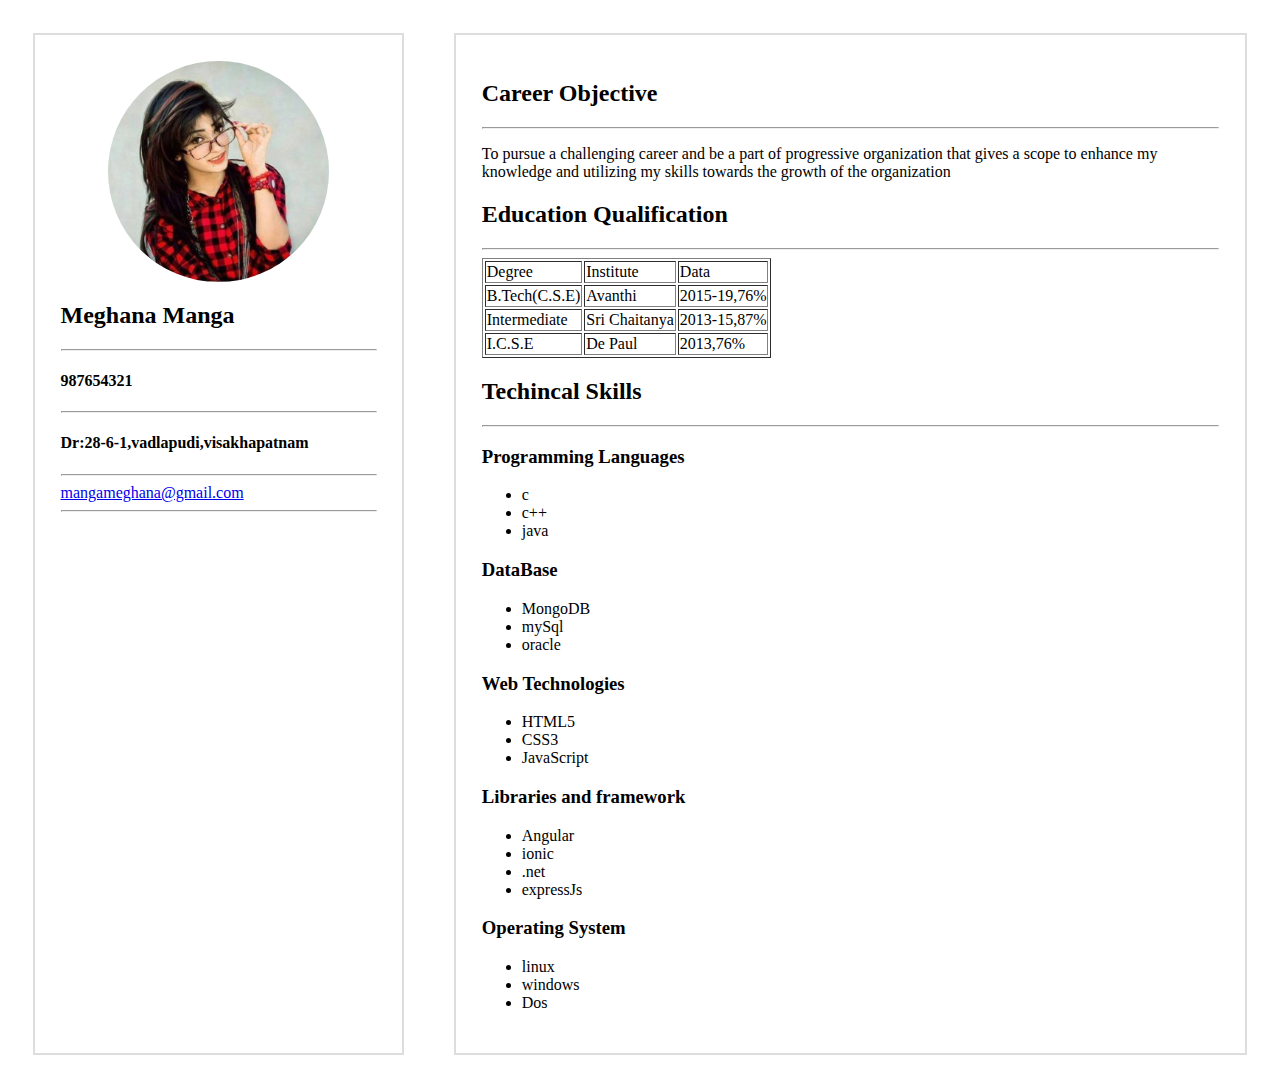
<file: index.html>
<!DOCTYPE html>
<html lang="en" dir="ltr">
  <head>
    <meta charset="utf-8">
    <meta name="viewport" content="width=device-width,initial-scale=1">
    <title>webapss</title>
  <link rel="stylesheet" href="style.css">
  </head>
  <body>
    <div class="flexParent">
      <div class="child1">
  <img src="images/2.jpg" alt="profile">
<h2>Meghana Manga</h2><hr>
<h4>987654321</h4><hr>
<h4>Dr:28-6-1,vadlapudi,visakhapatnam</h4><hr>
<a href="meghanamaggi@gmail.com">mangameghana@gmail.com</a><hr>
</div>
  <div class="child2">

  </div>
  <script type="text/javascript" src="main.js">

  </script>
</html>
</file>
<file: style.css>
.flexParent{
  display:flex;
  justify-content: center;
  flex-direction: row;
}

.child1{
width:30%;
margin:2%;
padding:2%;
border:2px solid #ddd;
}
.child2{
width:70%;
margin:2%;
padding:2%;
border:2px solid #ddd;
}
img{
  width:70%;
  height:auto;
  display:block;
  margin:auto;
  border-radius: 50%;
}

@media only screen and (min-width:320px) and (max-width:480px){
  .flexParent{

    display:flex;
    flex-direction:  column;
    justify-content: center;
  }
  .child1{
  width:96%;
  margin:2%;
  padding:2%;
  border:2px solid #ddd;
    background-color: green;
  }
  .child2{
  width:96%;
  margin:2%;
  padding:2%;
  border:2px solid #ddd;
  background-color: yellow;
  }
}
@media only screen and (min-width:481px) and (max-width:768px){
  .flexParent{

    display:flex;
    flex-direction:  column;
    justify-content: center;
  }
  .child1{
  width:96%;
  margin:2%;
  padding:2%;
  border:2px solid #ddd;
    background-color: pink;
  }
  .child2{
  width:96%;
  margin:2%;
  padding:2%;
  border:2px solid #ddd;
  background-color: purple;
  }
}
@media only screen and (min-width:769px) and (max-width:1024px){
  .flexParent{

    display:flex;
    flex-direction:  row;
    justify-content: center;
  }
  .child1{
  width:50%;
  margin:2%;
  padding:2%;
  border:2px solid #ddd;
  background:radial-gradient(white,red);
  }
  .child2{
  width:50%;
  margin:2%;
  padding:2%;
  border:2px solid #ddd;
  background-color:pink;
  }
}
</file>
